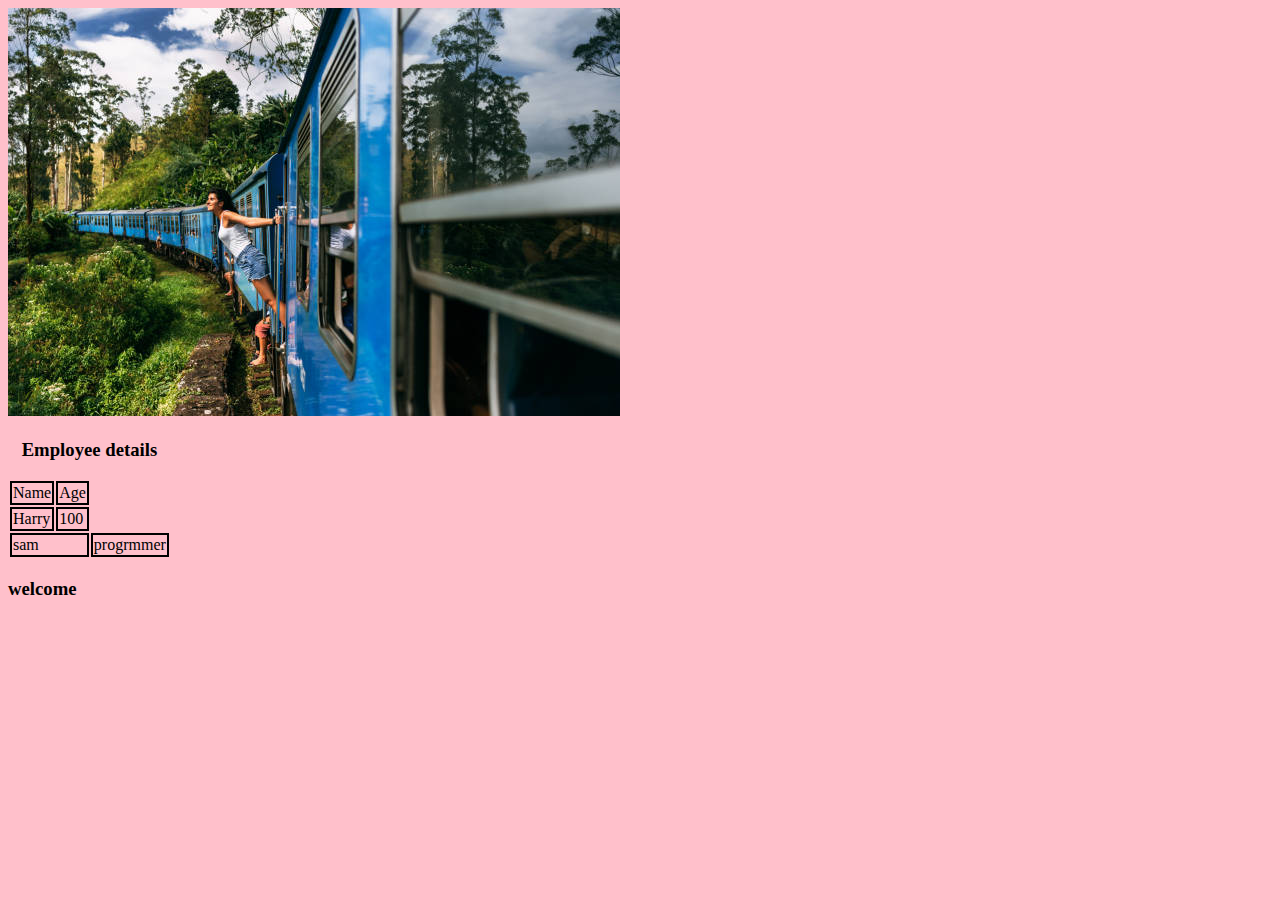
<file: basic/index.html>
<!DOCTYPE html>
<html lang="en">

<head>
    <meta charset="UTF-8">
    <meta name="viewport" content="width=device-width, initial-scale=1.0">
    <title>My Bookmark</title>
    <link rel="stylesheet" href="style.css">
</head>

<body>
    <img src="istockphoto-1129078125-612x612.jpg" alt="300">
    <br>
    <table>
        <thead>
            <caption>
                <h3>Employee details</h3>
            </caption>

        </thead>
        <tbody>
            <tr>
                <td>Name</td>
                <td>Age</td>
            </tr>
            <tr>
                <td>Harry</td>
                <td>100</td>
            </tr>
            <tr>
                <td colspan="2">sam </td>
                <td>progrmmer</td>
            </tr>
        </tbody>

    </table>
    <tfoot>
        <caption>
            <h3>welcome</h3>
        </caption>
    </tfoot>

</html>
</file>
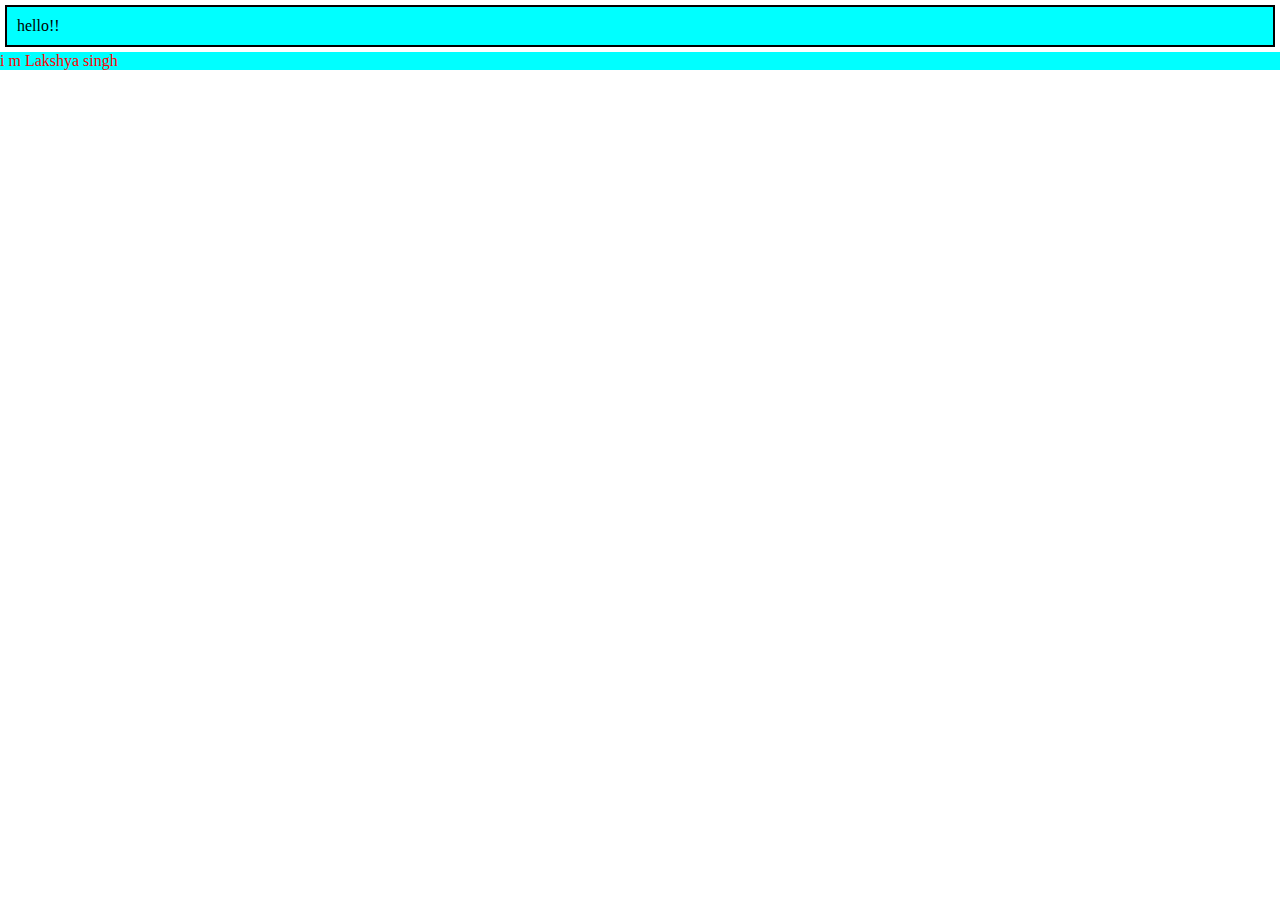
<file: css file/css box model.html>
<!DOCTYPE html>
<html lang="en">
<head>
    <meta charset="UTF-8">
    <meta name="viewport" content="width=device-width, initial-scale=1.0">
    <title>Box model</title>
    <style>
        *{
        margin: 0;
        padding: 0;
        }
        .box{
            color: black;
            background-color: aqua;
        }
        .box1{
            color: rgb(0, 0, 0);
            padding: 10px;
            
            border: 2px solid black;
            margin: 5px;
        }
        .box2{
            color: red;
        }

    </style>
</head>
<body>
    <div class="box box1">hello!!</div>
    <div class="box box2">i m Lakshya singh</div>
</body>
</html>
</file>
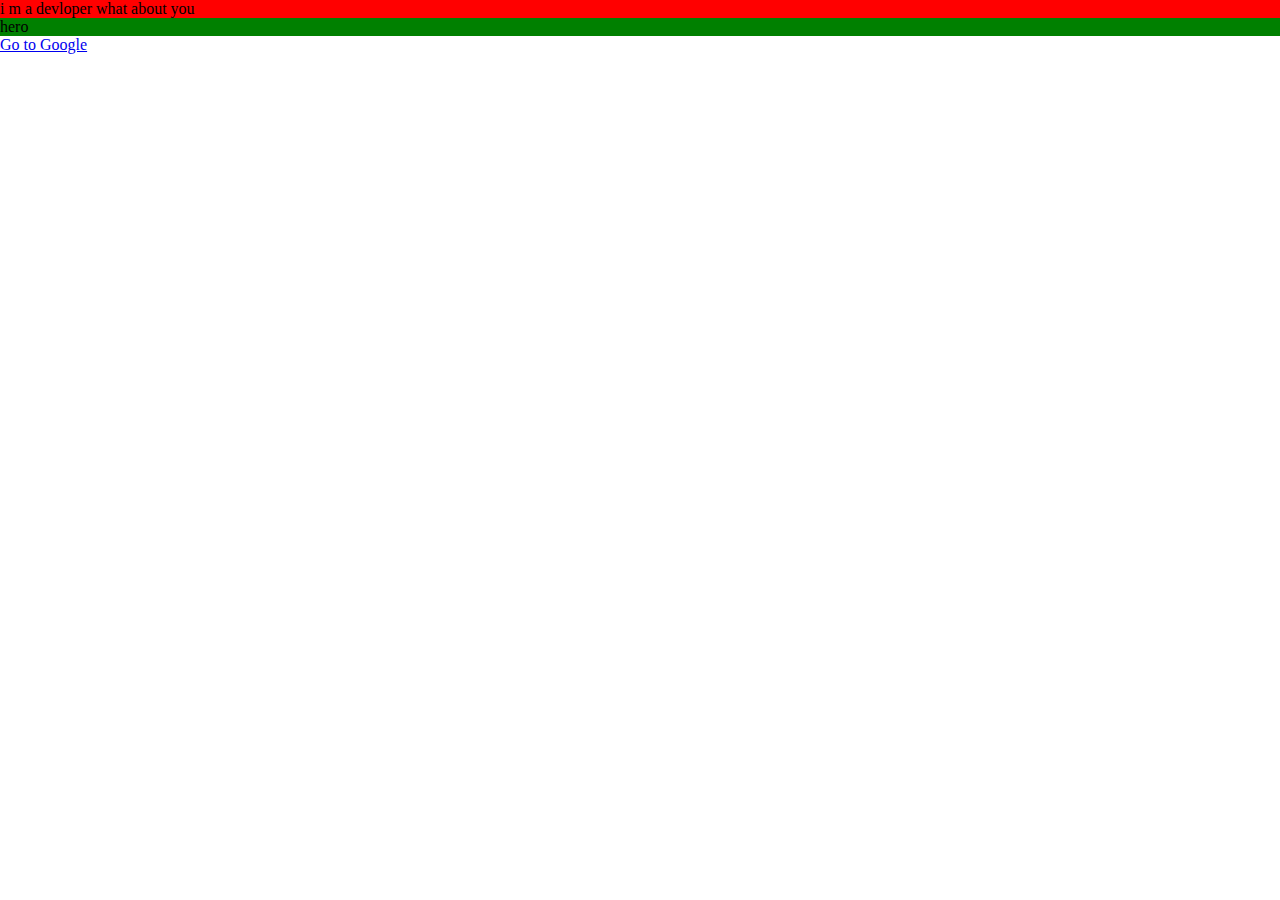
<file: css file/css selector.html>
<!DOCTYPE html>
<html lang="en">
<head>
    <meta charset="UTF-8">
    <meta name="viewport" content="width=device-width, initial-scale=1.0">
    <title>CSS Selector</title>
    <style>
        /* div{
            background-color: aqua;
         }  */
        /* class selector */
        .red{
            background-color: red;
        }
        /* Id selector */
        #green{
            background-color: green;
        }
        /* CHILD SELECTOR */
        div > p{
            color: blue;
            background-color: brown;
        }
        /* Decendent Selector */
        div  p{
            color: blue;
            background-color: brown;
        }
        /* Universal Selector */
        *{
            margin: 0;
            padding: 0;
        }
        /* Pseudo Selector */
        a:visited
        {
            color: yellow;
        }
        
    </style>
</head>
<body>
    <div class="red">
        i m a devloper
        what about you
    </div>

    <div id="green">
        hero
    </div>
    <a href="https://www.google.com"> Go to Google</a>
        
</body>
</html>
</file>
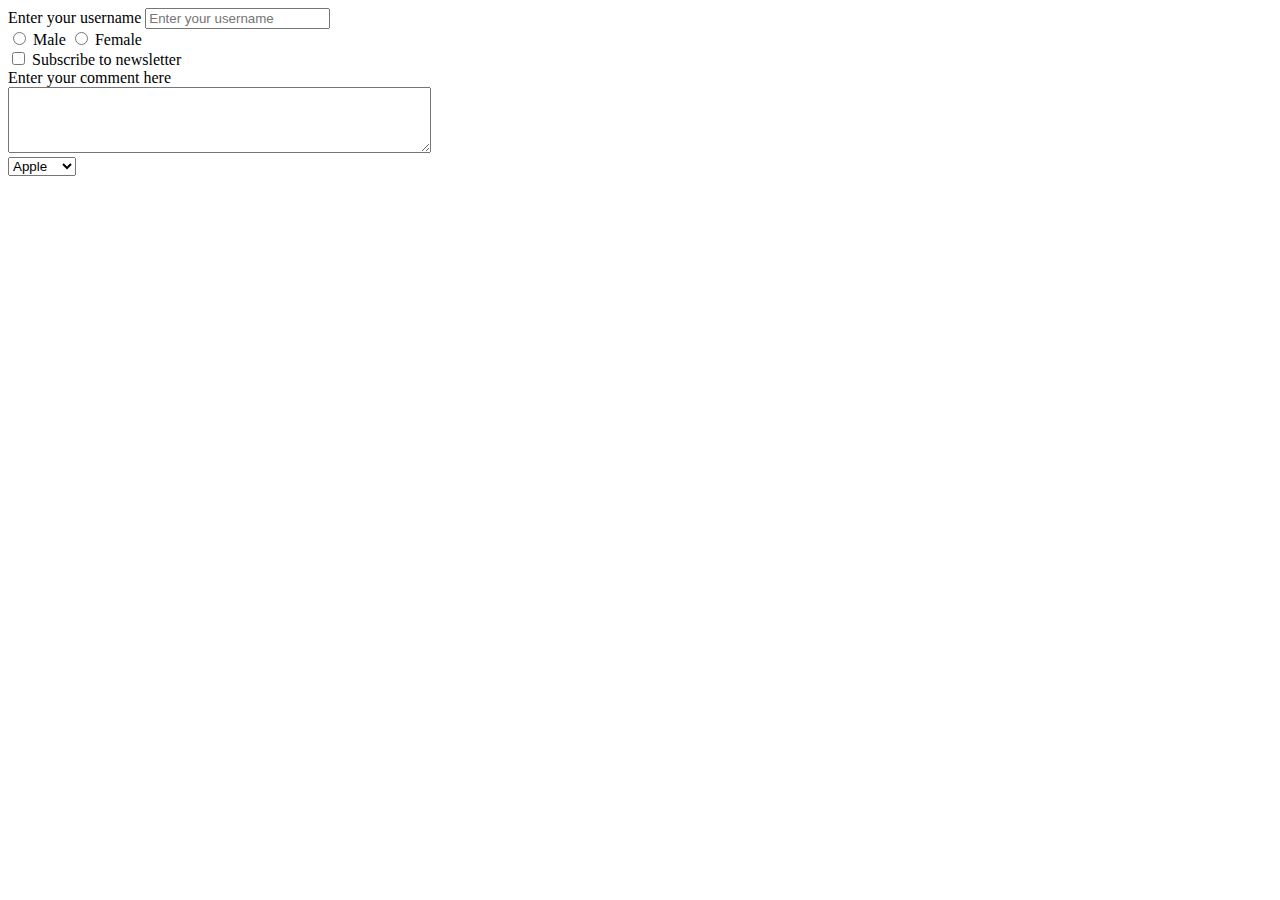
<file: forms/form.html>
<!DOCTYPE html>
<html lang="en">

<head>
    <meta charset="UTF-8">
    <meta name="viewport" content="width=device-width, 
    initial-scale=1.0">
    <title>Forms - let's learn about it</title>
</head>

<body>
    <form action="post">
        <tbody>

            <div>
                <label for="username">Enter your username</label>
                <input type="text" id="username" name="username" placeholder="Enter your username">
            </div>
            <div>
                <input type="radio" id="male" name="gender" value="male">
                <label for="male">Male</label>
                <input type="radio" id="female" name="gender" value="female">
                <label for="female">Female</label>
            </div>

            <div>
                <input type="checkbox" id="subscribe" name="subscribe" value="yes">
                <label for="subscribe">Subscribe to newsletter</label>
            </div>
            <div>
                <label for="comment">Enter your comment here</label>
                <br>
                <textarea name="comment" rows="4" cols="50"></textarea>

            </div>
            <div>
                <select name="fruits">
                    <option value="apple">Apple</option>
                    <option value="banana">Banana</option>
                    <option value="cherry">Cherry</option>
                </select>
            </div>
        </tbody>
    </form>
</body>

</html>
</file>
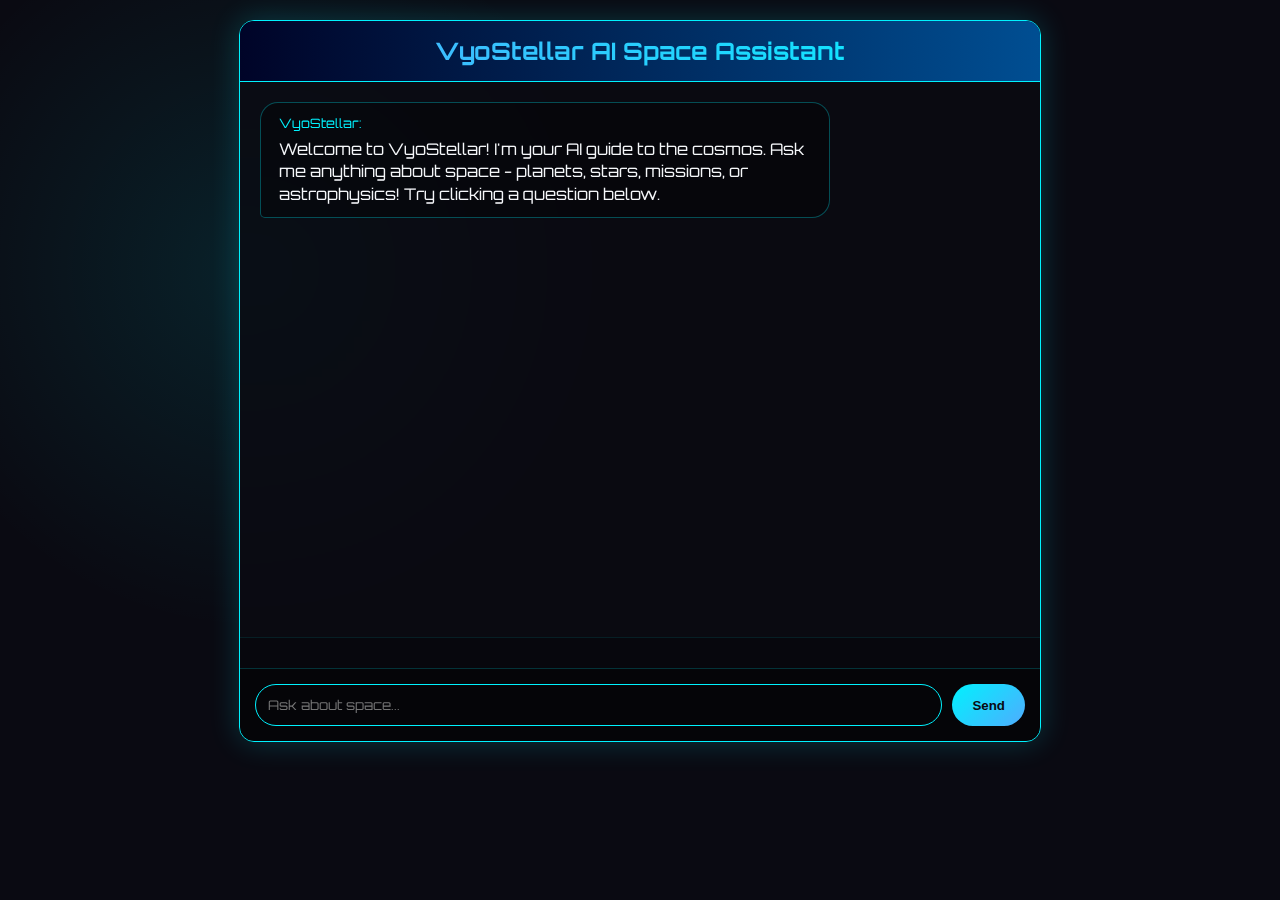
<file: website/ai-chatbot.html>
<!DOCTYPE html>
<html lang="en">
<head>
    <meta charset="UTF-8">
    <meta name="viewport" content="width=device-width, initial-scale=1.0">
    <title>VyoStellar - Space AI Chatbot</title>
    <style>
        :root {
            --space-black: #0a0a12;
            --neon-blue: #00f2fe;
            --star-white: #f5f7fa;
            --deep-space: #000428;
        }
        
        body {
            margin: 0;
            font-family: 'Orbitron', 'Arial', sans-serif;
            background-color: var(--space-black);
            color: var(--star-white);
            height: 100vh;
            display: flex;
            flex-direction: column;
            background-image: 
                radial-gradient(circle at 20% 30%, rgba(0, 242, 254, 0.1) 0%, transparent 30%),
                url('https://images.unsplash.com/photo-1462331940025-496dfbfc7564?ixlib=rb-4.0.3&ixid=M3wxMjA3fDB8MHxwaG90by1wYWdlfHx8fGVufDB8fHx8fA%3D%3D&auto=format&fit=crop&w=2110&q=80');
            background-size: cover;
            background-attachment: fixed;
        }

        .chat-container {
            width: 90%;
            max-width: 800px;
            height: 80vh;
            margin: 20px auto;
            border: 1px solid var(--neon-blue);
            border-radius: 15px;
            backdrop-filter: blur(10px);
            background: rgba(10, 10, 18, 0.8);
            display: flex;
            flex-direction: column;
            box-shadow: 0 0 30px rgba(0, 242, 254, 0.2);
            overflow: hidden;
        }

        .chat-header {
            padding: 15px;
            background: linear-gradient(to right, var(--deep-space), #004e92);
            border-bottom: 1px solid var(--neon-blue);
            text-align: center;
        }

        .chat-header h1 {
            margin: 0;
            font-size: 1.5rem;
            background: linear-gradient(to right, #4facfe, #00f2fe);
            -webkit-background-clip: text;
            background-clip: text;
            color: transparent;
        }

        .chat-messages {
            flex: 1;
            padding: 20px;
            overflow-y: auto;
            display: flex;
            flex-direction: column;
            gap: 15px;
        }

        .message {
            max-width: 70%;
            padding: 12px 18px;
            border-radius: 18px;
            line-height: 1.4;
            position: relative;
            animation: fadeIn 0.3s ease;
        }

        @keyframes fadeIn {
            from { opacity: 0; transform: translateY(10px); }
            to { opacity: 1; transform: translateY(0); }
        }

        .user-message {
            align-self: flex-end;
            background: linear-gradient(135deg, #004e92 0%, #000428 100%);
            border: 1px solid var(--neon-blue);
            border-bottom-right-radius: 5px;
        }

        .bot-message {
            align-self: flex-start;
            background: rgba(0, 0, 0, 0.3);
            border: 1px solid rgba(0, 242, 254, 0.3);
            border-bottom-left-radius: 5px;
        }

        .bot-message::before {
            content: "VyoStellar:";
            display: block;
            font-size: 0.8rem;
            color: var(--neon-blue);
            margin-bottom: 5px;
        }

        .chat-input {
            display: flex;
            padding: 15px;
            border-top: 1px solid rgba(0, 242, 254, 0.2);
            background: rgba(0, 0, 0, 0.5);
        }

        #message-input {
            flex: 1;
            padding: 12px;
            border: 1px solid var(--neon-blue);
            border-radius: 30px;
            background: transparent;
            color: white;
            font-family: inherit;
            outline: none;
        }

        #send-button {
            margin-left: 10px;
            padding: 12px 20px;
            background: linear-gradient(135deg, #00f2fe 0%, #4facfe 100%);
            border: none;
            border-radius: 30px;
            color: var(--space-black);
            font-weight: bold;
            cursor: pointer;
            transition: transform 0.2s;
        }

        #send-button:hover {
            transform: scale(1.05);
        }

        .typing-indicator {
            display: none;
            align-self: flex-start;
            padding: 10px 15px;
            background: rgba(0, 0, 0, 0.3);
            border-radius: 18px;
            font-size: 0.9rem;
            color: var(--neon-blue);
            margin-bottom: 5px;
        }

        .typing-indicator span {
            animation: blink 1.4s infinite both;
            display: inline-block;
            margin-left: 2px;
        }

        .typing-indicator span:nth-child(2) {
            animation-delay: 0.2s;
        }

        .typing-indicator span:nth-child(3) {
            animation-delay: 0.4s;
        }

        @keyframes blink {
            0%, 100% { opacity: 0.2; }
            50% { opacity: 1; }
        }

        .quick-questions {
            display: flex;
            flex-wrap: wrap;
            gap: 10px;
            padding: 15px;
            background: rgba(0,0,0,0.2);
            border-top: 1px solid rgba(0, 242, 254, 0.1);
        }

        .quick-question {
            padding: 8px 12px;
            background: rgba(0, 242, 254, 0.1);
            border: 1px solid var(--neon-blue);
            border-radius: 20px;
            font-size: 0.8rem;
            cursor: pointer;
            transition: all 0.3s;
        }

        .quick-question:hover {
            background: rgba(0, 242, 254, 0.3);
        }
    </style>
    <link href="https://fonts.googleapis.com/css2?family=Orbitron:wght@400;500;700&display=swap" rel="stylesheet">
</head>
<body>
    <div class="chat-container">
        <div class="chat-header">
            <h1>VyoStellar AI Space Assistant</h1>
        </div>
        
        <div class="chat-messages" id="chat-messages">
            <div class="message bot-message">
                Welcome to VyoStellar! I'm your AI guide to the cosmos. Ask me anything about space - planets, stars, missions, or astrophysics! Try clicking a question below.
            </div>
        </div>
        
        <div class="typing-indicator" id="typing-indicator">
            VyoStellar is typing<span>.</span><span>.</span><span>.</span>
        </div>
        
        <div class="quick-questions" id="quick-questions">
            <!-- Questions injected by JavaScript -->
        </div>
        
        <div class="chat-input">
            <input type="text" id="message-input" placeholder="Ask about space..." autofocus>
            <button id="send-button">Send</button>
        </div>
    </div>

    <script>
        // DOM Elements
        const chatMessages = document.getElementById('chat-messages');
        const messageInput = document.getElementById('message-input');
        const sendButton = document.getElementById('send-button');
        const typingIndicator = document.getElementById('typing-indicator');
        const quickQuestionsContainer = document.getElementById('quick-questions');

        // Space Knowledge Database (200+ Q&A)
        const spaceKnowledge = {
            // ---- CORE CONCEPTS ----
            "space": "Space is the vast, seemingly endless expanse that exists beyond Earth's atmosphere, containing all celestial bodies and the vacuum between them.",
            "universe": "The universe is everything that exists—all matter, energy, space, and time. It's approximately 13.8 billion years old and constantly expanding.",
            "astronomy": "Astronomy is the scientific study of celestial objects (stars, planets, comets) and phenomena that originate outside Earth's atmosphere.",
            
            // ---- SOLAR SYSTEM ----
            "solar system": "Our solar system consists of 8 planets, 5 dwarf planets, 200+ moons, and countless asteroids/comets orbiting the Sun, a G-type main-sequence star.",
            "sun": "The Sun is a 4.6 billion-year-old star at our solar system's center. Its core reaches 15 million°C where hydrogen fuses into helium, releasing energy.",
            "mercury": "Mercury: Smallest planet, no atmosphere, extreme temps (-173°C to 427°C). Takes 88 Earth days to orbit the Sun.",
            "venus": "Venus: Earth's 'twin' in size but with a toxic CO₂ atmosphere (92x Earth's pressure) and 462°C average surface temp.",
            "earth": "Earth: Our life-supporting planet with liquid water, oxygen atmosphere, and magnetic field protection. Only known place with life.",
            "mars": "Mars: The 'Red Planet' with Olympus Mons (solar system's tallest volcano) and evidence of ancient water flows.",
            "jupiter": "Jupiter: Largest gas giant with 79 moons. Its Great Red Spot is a 400-year-old storm bigger than Earth.",
            "saturn": "Saturn: Known for its spectacular ice/rock ring system. Least dense planet—would float in water!",
            "uranus": "Uranus: Ice giant tilted 98° on its side, causing extreme 21-year seasons. Has 27 known moons.",
            "neptune": "Neptune: Windiest planet with 2,100 km/h winds. Discovered through mathematical predictions in 1846.",
            "pluto": "Pluto: Dwarf planet in the Kuiper Belt with a heart-shaped glacier. Has 5 moons including Charon.",
            
            // ---- STARS ----
            "star": "Stars are massive, luminous spheres of plasma held together by gravity, like our Sun. They form in nebulae and produce light via nuclear fusion.",
            "constellation": "Constellations are patterns of stars as viewed from Earth. There are 88 officially recognized, like Orion and Ursa Major.",
            "black hole": "Black holes are spacetime regions where gravity is so strong nothing escapes. Form when massive stars collapse. Contain singularities.",
            "neutron star": "Neutron stars are incredibly dense stellar remnants—1 teaspoon would weigh 4 billion tons! Some pulse as pulsars.",
            
            // ---- GALAXIES ----
            "milky way": "Our barred spiral galaxy containing 100-400 billion stars. About 100,000 light-years across. We orbit its center every 230 million years.",
            "andromeda": "Andromeda Galaxy: Nearest spiral galaxy (2.5M light-years away). Will collide with Milky Way in ~4.5 billion years.",
            
            // ---- MISSIONS ----
            "apollo missions": "NASA's 1969-1972 Apollo program landed 12 astronauts on the Moon. Apollo 11's Neil Armstrong was first to walk on lunar surface.",
            "artemis program": "NASA's current Moon program aims to land the first woman and person of color by 2025, establishing sustainable lunar exploration.",
            "voyager missions": "Voyager 1 & 2 (launched 1977) explored outer planets. Both have entered interstellar space—humanity's farthest spacecraft.",
            "james webb telescope": "JWST (2021) is the most powerful space telescope, studying early galaxies with its 6.5m gold-coated infrared mirror.",
            
            // ---- TECH ----
            "rocket": "Rockets work by expelling exhaust gases downward (Newton's 3rd Law). Modern ones use liquid fuel and often have reusable stages.",
            "space station": "The ISS is a habitable artificial satellite orbiting Earth at 400km altitude. A joint project of 5 space agencies since 1998.",
            
            // ---- ASTRONAUTS ----
            "first human in space": "Yuri Gagarin (USSR) became first human in space on April 12, 1961, completing one orbit in Vostok 1.",
            "longest spaceflight": "Valeri Polyakov spent 437 continuous days aboard Mir (1994-95), studying long-duration space effects.",
            
            // ---- PHENOMENA ----
            "aurora": "Auroras (Northern/Southern Lights) occur when solar particles collide with atmospheric gases, creating colorful light displays near poles.",
            "eclipse": "Solar eclipses happen when Moon blocks Sun; lunar eclipses when Earth's shadow falls on Moon. Both demonstrate orbital mechanics.",
            "longest spaceflight": "Valeri Polyakov spent 437 continuous days aboard Mir (1994-95), studying long-duration space effects.",

            // Default response
            "default": "I specialize in space topics only. Try asking about planets, stars, missions, or technology! Example: 'Explain black holes' or 'What's special about Saturn's rings?'"
            
        };

       

        // Initialize quick questions
        function initQuickQuestions() {
            spaceQuestions.slice(0, 20).forEach(question => {
                const qElement = document.createElement('div');
                qElement.className = 'quick-question';
                qElement.textContent = question;
                qElement.addEventListener('click', () => {
                    messageInput.value = question;
                    messageInput.focus();
                });
                quickQuestionsContainer.appendChild(qElement);
            });
        }

        // Add message to chat
        function addMessage(text, isUser) {
            const messageDiv = document.createElement('div');
            messageDiv.classList.add('message');
            messageDiv.classList.add(isUser ? 'user-message' : 'bot-message');
            messageDiv.textContent = text;
            chatMessages.appendChild(messageDiv);
            chatMessages.scrollTop = chatMessages.scrollHeight;
        }

        // Show/hide typing indicator
        function showTyping() {
            typingIndicator.style.display = 'block';
            chatMessages.scrollTop = chatMessages.scrollHeight;
        }
        function hideTyping() {
            typingIndicator.style.display = 'none';
        }

        // Process user input
        function processInput() {
            const userMessage = messageInput.value.trim();
            if (!userMessage) return;
            
            addMessage(userMessage, true);
            messageInput.value = '';
            showTyping();
            
            setTimeout(() => {
                hideTyping();
                const lowerMsg = userMessage.toLowerCase();
                let response = spaceKnowledge.default;
                
                // Check for matching keywords
                for (const [keyword, answer] of Object.entries(spaceKnowledge)) {
                    if (lowerMsg.includes(keyword)) {
                        response = answer;
                        break;
                    }
                }
                
                addMessage(response, false);
            }, 1000 + Math.random() * 2000); // Simulate thinking
        }

        // Event listeners
        sendButton.addEventListener('click', processInput);
        messageInput.addEventListener('keypress', (e) => {
            if (e.key === 'Enter') processInput();
        });

        // Initialize
        initQuickQuestions();
    </script>
</body>
</html>
</file>
<file: basic/style.css>
body {
    background-color: pink;
}
td{
    border: 2px solid black;
}
</file>
